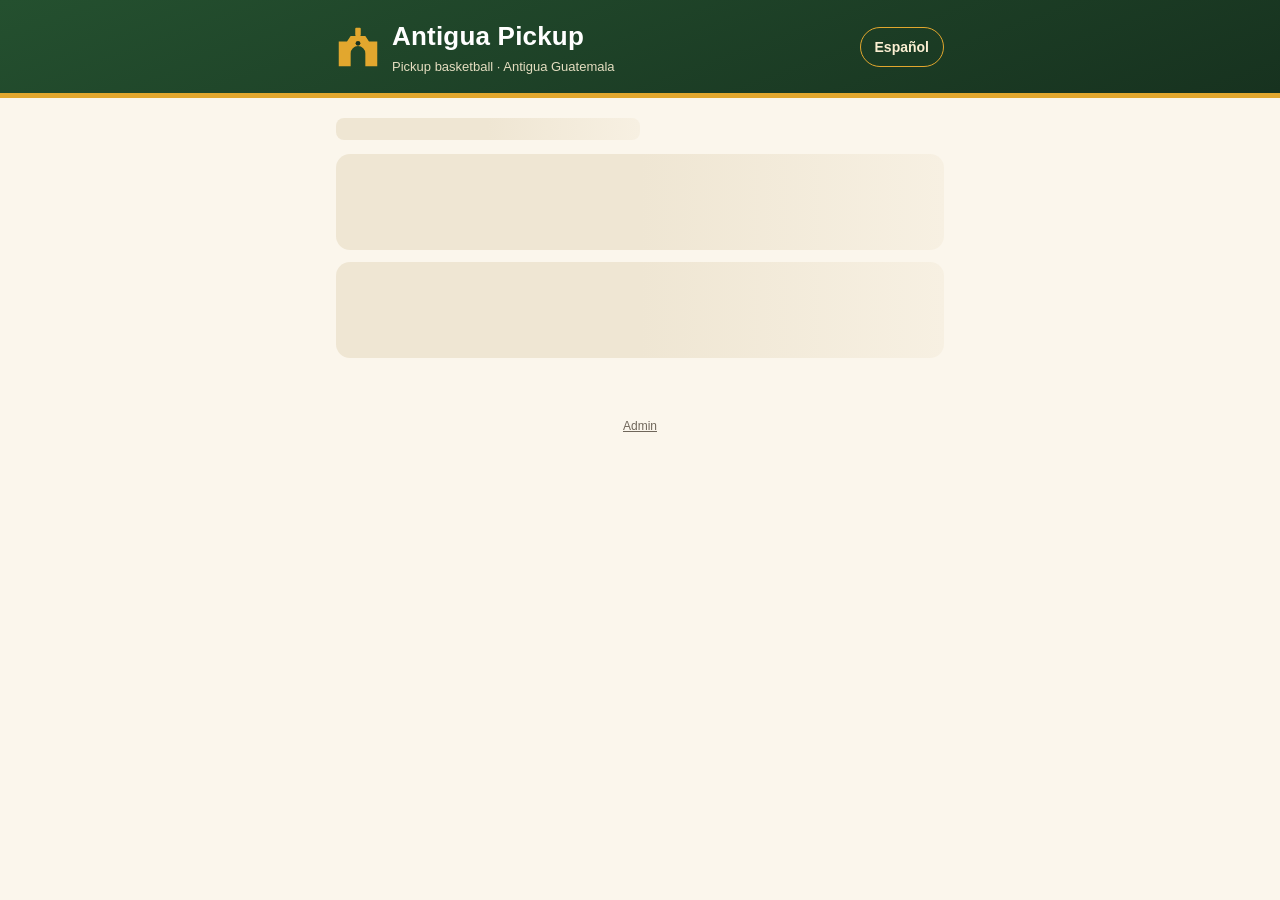
<file: index.html>
<!doctype html>
<html lang="en">
<head>
  <meta charset="utf-8">
  <meta name="viewport" content="width=device-width, initial-scale=1, viewport-fit=cover">
  <meta name="theme-color" content="#24502f">
  <meta name="description" content="Sign up for this week's pickup basketball game.">
  <title>Pickup</title>
  <link rel="icon" type="image/png" sizes="32x32" href="icons/favicon-32.png">
  <link rel="apple-touch-icon" href="icons/apple-touch-icon.png">
  <link rel="manifest" href="manifest.webmanifest">
  <meta name="apple-mobile-web-app-capable" content="yes">
  <meta name="mobile-web-app-capable" content="yes">
  <meta name="apple-mobile-web-app-title" content="Pickup">
  <meta name="apple-mobile-web-app-status-bar-style" content="default">
  <link rel="preconnect" href="https://script.google.com" crossorigin>
  <link rel="preconnect" href="https://script.googleusercontent.com" crossorigin>
  <link rel="stylesheet" href="style.css?v=20261029a">
</head>
<body>
  <header class="site-header">
    <div class="inner">
      <svg class="arch" viewBox="0 0 48 48" aria-hidden="true">
        <rect x="21" y="3" width="6" height="9" rx="1" fill="#e2a72e"/>
        <path fill="#e2a72e" d="M3 45V18h9l4-6h16l4 6h9v27H32V31a8 8 0 0 0-16 0v14z"/>
        <circle cx="24" cy="20" r="2.6" fill="#17321f"/>
      </svg>
      <a href="./">
        <h1 data-site-name>Pickup</h1>
        <p class="tagline" data-tagline></p>
      </a>
      <button class="lang-toggle" type="button" data-lang-toggle>Español</button>
    </div>
  </header>

  <main id="app">
    <div class="loading">Loading…</div>
  </main>

  <footer><a href="admin.html">Admin</a></footer>

  <script>
    // If a script fails to load or crashes, say so instead of showing "Loading…" forever.
    window.addEventListener('error', function () {
      var app = document.getElementById('app');
      if (app && app.querySelector('.loading')) {
        app.innerHTML = '<div class="error-box">The page didn\'t load properly. Please refresh. / La página no cargó bien. Recarga la página.</div>';
      }
    }, true);
  </script>
  <script src="config.js?v=20261029a"></script>
  <script src="i18n.js?v=20261029a"></script>
  <script src="icons.js?v=20261029a"></script>
  <script src="common.js?v=20261029a"></script>
  <script src="app.js?v=20261029a"></script>
</body>
</html>
</file>
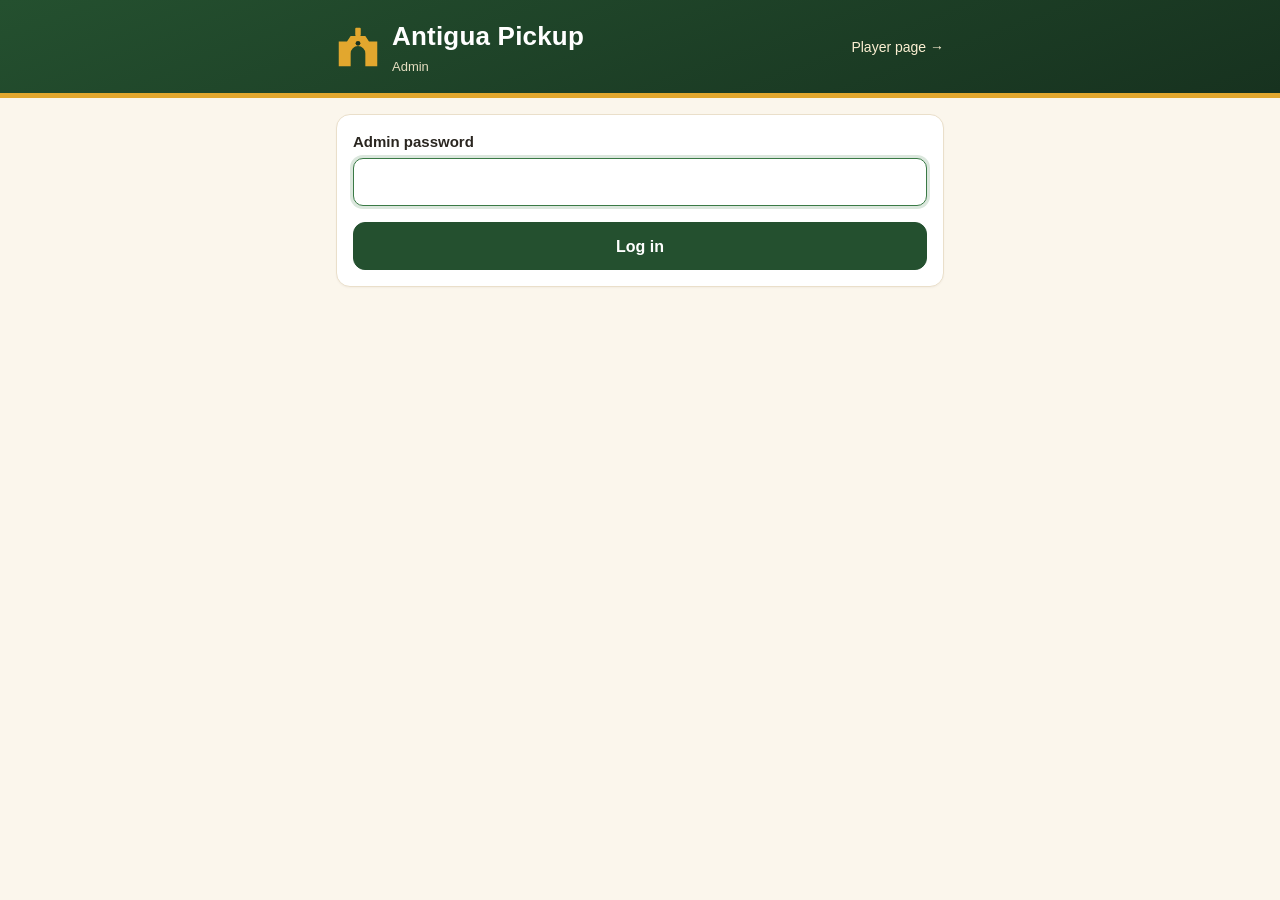
<file: admin.html>
<!doctype html>
<html lang="en">
<head>
  <meta charset="utf-8">
  <meta name="viewport" content="width=device-width, initial-scale=1, viewport-fit=cover">
  <meta name="theme-color" content="#24502f">
  <meta name="robots" content="noindex">
  <title>Admin · Pickup</title>
  <link rel="icon" type="image/png" sizes="32x32" href="icons/favicon-32.png">
  <link rel="apple-touch-icon" href="icons/apple-touch-icon.png">
  <link rel="manifest" href="manifest.webmanifest">
  <meta name="apple-mobile-web-app-capable" content="yes">
  <meta name="mobile-web-app-capable" content="yes">
  <meta name="apple-mobile-web-app-title" content="Pickup">
  <meta name="apple-mobile-web-app-status-bar-style" content="default">
  <link rel="preconnect" href="https://script.google.com" crossorigin>
  <link rel="preconnect" href="https://script.googleusercontent.com" crossorigin>
  <link rel="stylesheet" href="style.css?v=20261029a">
</head>
<body>
  <header class="site-header">
    <div class="inner">
      <svg class="arch" viewBox="0 0 48 48" aria-hidden="true">
        <rect x="21" y="3" width="6" height="9" rx="1" fill="#e2a72e"/>
        <path fill="#e2a72e" d="M3 45V18h9l4-6h16l4 6h9v27H32V31a8 8 0 0 0-16 0v14z"/>
        <circle cx="24" cy="20" r="2.6" fill="#17321f"/>
      </svg>
      <div>
        <h1 data-site-name>Pickup</h1>
        <p class="tagline">Admin</p>
      </div>
      <a class="header-link" href="./">Player page →</a>
    </div>
  </header>

  <main id="app">
    <div class="loading">Loading…</div>
  </main>

  <script>
    // If a script fails to load or crashes, say so instead of showing "Loading…" forever.
    window.addEventListener('error', function () {
      var app = document.getElementById('app');
      if (app && app.querySelector('.loading')) {
        app.innerHTML = '<div class="error-box">The page didn\'t load properly. Please refresh. / La página no cargó bien. Recarga la página.</div>';
      }
    }, true);
  </script>
  <script src="config.js?v=20261029a"></script>
  <script src="i18n.js?v=20261029a"></script>
  <script src="icons.js?v=20261029a"></script>
  <script src="common.js?v=20261029a"></script>
  <script src="admin.js?v=20261029a"></script>
</body>
</html>
</file>
<file: style.css>
/* Panza Verde palette: avocado/jade greens, Antigua arch yellow, terracotta, colonial cream. */
:root {
  --jade-900: #17321f;
  --jade-700: #24502f;
  --jade-500: #3a7a46;
  --jade-100: #e3eedb;
  --ochre: #e2a72e;
  --ochre-100: #fbefd2;
  --terracotta: #b4532a;
  --terracotta-100: #f7e0d4;
  --cream: #fbf6ec;
  --card: #ffffff;
  --ink: #2a2620;
  --stone: #6f665a;
  --line: #eadfca;
  --radius: 14px;
  --tap: 48px;
  color-scheme: light;
}

* { box-sizing: border-box; }

html { -webkit-text-size-adjust: 100%; }

body {
  margin: 0;
  background: var(--cream);
  color: var(--ink);
  font: 16px/1.45 -apple-system, BlinkMacSystemFont, "Segoe UI", Roboto, "Helvetica Neue", Arial, sans-serif;
}

a { color: var(--jade-700); }

/* ---------- Header ---------- */
.site-header {
  background: var(--jade-700);
  background-image: linear-gradient(160deg, var(--jade-700), var(--jade-900));
  color: #fff;
  border-bottom: 5px solid var(--ochre);
  position: relative;
  overflow: hidden;
}
.site-header .inner {
  max-width: 640px;
  margin: 0 auto;
  padding: 18px 16px 16px;
  display: flex;
  align-items: center;
  gap: 12px;
}
.site-header a { color: inherit; text-decoration: none; }
.site-header h1 { margin: 0; font-size: 22px; letter-spacing: .2px; }
.site-header .tagline { margin: 2px 0 0; font-size: 13px; color: var(--ochre-100); opacity: .9; }
.arch { flex: none; width: 44px; height: 44px; }
.lang-toggle {
  margin-left: auto;
  flex: none;
  min-height: 40px;
  padding: 6px 14px;
  border-radius: 99px;
  border: 1.5px solid var(--ochre);
  background: transparent;
  color: var(--ochre-100);
  font: inherit;
  font-size: 14px;
  font-weight: 700;
  cursor: pointer;
}
.lang-toggle:active { background: rgba(226, 167, 46, .2); }
.header-link { margin-left: auto; font-size: 14px; color: var(--ochre-100) !important; }

main {
  max-width: 640px;
  margin: 0 auto;
  padding: 16px 16px 48px;
}

h2 { font-size: 18px; margin: 24px 0 10px; color: var(--jade-900); }
h2:first-child { margin-top: 4px; }
.muted { color: var(--stone); }
.small { font-size: 14px; }
.hidden { display: none !important; }

/* ---------- Cards ---------- */
.card {
  background: var(--card);
  border: 1px solid var(--line);
  border-radius: var(--radius);
  padding: 16px;
  margin-bottom: 12px;
  box-shadow: 0 1px 2px rgba(40, 30, 10, .04);
}

.event-card {
  display: flex;
  align-items: center;
  gap: 14px;
  text-decoration: none;
  color: inherit;
  min-height: 84px;
}
.event-card:active { background: var(--jade-100); }

.date-badge {
  flex: none;
  width: 58px;
  text-align: center;
  border-radius: 10px;
  overflow: hidden;
  border: 1px solid var(--line);
  background: #fff;
}
.date-badge .dow { display: block; background: var(--terracotta); color: #fff; font-size: 12px; font-weight: 700; padding: 2px 0; letter-spacing: .5px; }
.date-badge .day { display: block; font-size: 24px; font-weight: 800; line-height: 1.1; padding-top: 3px; color: var(--jade-900); }
.date-badge .mon { display: block; font-size: 11px; font-weight: 700; color: var(--stone); padding-bottom: 4px; letter-spacing: .5px; }

.ec-body { flex: 1; min-width: 0; }
.ec-title { font-weight: 700; }
.ec-loc { color: var(--stone); font-size: 14px; white-space: nowrap; overflow: hidden; text-overflow: ellipsis; }
.ec-meta { display: flex; flex-wrap: wrap; gap: 6px 10px; align-items: center; margin-top: 6px; font-size: 14px; }
.chev { color: var(--stone); font-size: 26px; flex: none; }

.meter { height: 8px; background: var(--jade-100); border-radius: 99px; overflow: hidden; margin-top: 8px; }
.meter span { display: block; height: 100%; background: var(--jade-500); border-radius: 99px; }
.meter.full span { background: var(--ochre); }

.count { font-weight: 800; color: var(--jade-700); }

.pill {
  display: inline-block;
  font-size: 12px;
  font-weight: 700;
  padding: 3px 9px;
  border-radius: 99px;
  background: var(--jade-100);
  color: var(--jade-700);
}
.pill.closed { background: var(--terracotta-100); color: var(--terracotta); }
.pill.wait { background: var(--ochre-100); color: #8a5d00; }
.pill.past { background: #eee; color: #666; }
.pill.me { background: var(--ochre); color: var(--jade-900); }

/* ---------- Event page ---------- */
.back { display: inline-flex; align-items: center; min-height: var(--tap); text-decoration: none; font-weight: 600; }

.event-head h2 { margin: 0 0 4px; font-size: 24px; }
.event-head .when { font-size: 18px; font-weight: 600; }
.event-head .where { display: flex; gap: 8px; align-items: flex-start; margin-top: 8px; padding: 10px 12px; border: 1px solid var(--line); border-radius: 10px; text-decoration: none; color: var(--ink); }
.event-head .where:active { background: var(--jade-100); }
.event-head .where .pin { font-size: 18px; line-height: 1.3; }
.where-name { display: block; font-weight: 700; color: var(--jade-700); }
.where-addr { display: block; font-size: 14px; color: var(--stone); }
.where-map { display: block; font-size: 13px; font-weight: 600; color: var(--jade-700); text-decoration: underline; margin-top: 2px; }
.cost-line { display: flex; align-items: center; gap: 6px; margin-top: 8px; font-size: 13px; color: var(--stone); }
.cost-line .ic { color: var(--stone); width: 16px; height: 16px; }
.cost-line b { color: var(--ink); }
.event-head .notes { margin-top: 10px; padding: 10px 12px; background: var(--ochre-100); border-radius: 10px; white-space: pre-wrap; }
.event-head .row { display: flex; align-items: center; justify-content: space-between; gap: 10px; margin-top: 12px; flex-wrap: wrap; }

.me-card { border: 2px solid var(--jade-500); background: var(--jade-100); }
.me-card .big { font-size: 20px; font-weight: 800; color: var(--jade-900); }
.me-card.waitlisted { border-color: var(--ochre); background: var(--ochre-100); }

.banner { padding: 12px 14px; border-radius: 10px; background: var(--terracotta-100); color: var(--terracotta); font-weight: 600; margin-bottom: 12px; }

.list-section h3 { display: flex; justify-content: space-between; align-items: baseline; margin: 16px 0 6px; font-size: 17px; color: var(--jade-900); }
ol.names { list-style: none; margin: 0; padding: 0; background: #fff; border: 1px solid var(--line); border-radius: var(--radius); overflow: hidden; }
ol.names li { display: flex; align-items: center; gap: 12px; padding: 11px 14px; border-top: 1px solid var(--line); min-height: 46px; }
ol.names li:first-child { border-top: 0; }
ol.names .n { flex: none; width: 28px; height: 28px; border-radius: 50%; background: var(--jade-100); color: var(--jade-700); font-weight: 800; font-size: 13px; display: grid; place-items: center; }
ol.names.wait .n { background: var(--ochre-100); color: #8a5d00; }
ol.names li.is-me { background: var(--ochre-100); font-weight: 700; }
ol.names li.empty { color: var(--stone); justify-content: center; }
/* Two-column roster/waitlist: thin grid lines come from the 1px gap over the line color. */
ol.names.cols { display: grid; grid-template-columns: 1fr 1fr; grid-auto-flow: column; gap: 1px; background: var(--line); }
ol.names.cols li { border-top: 0; background: #fff; padding: 7px 10px; min-height: 40px; gap: 8px; font-size: 15px; min-width: 0; }
ol.names.cols li.is-me { background: var(--ochre-100); }
ol.names.cols .n { width: 24px; height: 24px; font-size: 12px; }
ol.names .nm { min-width: 0; overflow: hidden; text-overflow: ellipsis; white-space: nowrap; }
.install-card { display: flex; gap: 12px; align-items: flex-start; border-color: var(--ochre); background: #fffaf0; }
.install-card img { flex: none; border-radius: 12px; }
.install-body { flex: 1; min-width: 0; }
.install-body .btn-row { margin-top: 8px; }
.install-body .btn-row .btn { flex: 0 0 auto; }
.account-who { margin-bottom: 2px; }
.past-card { opacity: .85; min-height: 72px; }
.past-card .date-badge .dow { background: var(--stone); }
.account-who { overflow: hidden; text-overflow: ellipsis; white-space: nowrap; }
.notify-check { margin-top: 10px; font-size: 15px; }
.notify-line { margin-top: 6px; display: flex; align-items: center; gap: 4px; flex-wrap: wrap; }
.notify-line .linkish { padding: 6px 0; min-height: 36px; }
.email-why { margin: 0 0 8px; padding: 8px 12px; border-radius: 10px; background: var(--jade-100); color: var(--jade-900); font-size: 13px; line-height: 1.4; }
.wait-rule { margin: 0 0 8px; padding: 8px 12px; border-radius: 10px; background: var(--ochre-100); border: 1px solid #f0d89c; color: #6e4a00; font-size: 14px; font-weight: 600; }
ol.names li.divider { background: var(--ochre-100); color: #8a5d00; font-weight: 700; font-size: 13px; text-transform: uppercase; letter-spacing: .5px; min-height: 0; padding: 6px 14px; }

/* ---------- Forms & buttons ---------- */
label { display: block; font-weight: 600; margin: 12px 0 6px; font-size: 15px; }
label:first-child { margin-top: 0; }
input[type=text], input[type=search], input[type=email], input[type=password], input[type=number], input[type=date], input[type=time], select, textarea {
  width: 100%;
  min-height: var(--tap);
  padding: 10px 12px;
  border: 1.5px solid var(--line);
  border-radius: 10px;
  font: inherit;
  font-size: 16px; /* prevents iOS zoom */
  background: #fff;
  color: var(--ink);
}
textarea { min-height: 80px; resize: vertical; }
input:focus, textarea:focus { outline: none; border-color: var(--jade-500); box-shadow: 0 0 0 3px rgba(58, 122, 70, .18); }

.check { display: flex; align-items: flex-start; gap: 10px; font-weight: 500; margin: 14px 0 4px; cursor: pointer; }
.check input { width: 22px; height: 22px; margin: 1px 0 0; flex: none; accent-color: var(--jade-500); }

.btn {
  display: inline-flex;
  align-items: center;
  justify-content: center;
  gap: 6px;
  min-height: var(--tap);
  padding: 10px 18px;
  border-radius: 12px;
  border: 1.5px solid var(--jade-700);
  background: #fff;
  color: var(--jade-700);
  font: inherit;
  font-weight: 700;
  cursor: pointer;
  text-decoration: none;
  -webkit-tap-highlight-color: transparent;
}
.btn:active { transform: translateY(1px); }
.btn:disabled { opacity: .55; cursor: default; }
.btn.primary { background: var(--jade-700); color: #fff; }
.btn.accent { background: var(--ochre); border-color: var(--ochre); color: var(--jade-900); }
.btn.danger { border-color: var(--terracotta); color: var(--terracotta); }
.btn.block { width: 100%; margin-top: 16px; }
.btn.sm { min-height: 40px; padding: 6px 12px; font-size: 14px; }
.btn-row { display: flex; gap: 10px; flex-wrap: wrap; margin-top: 12px; }
.btn-row .btn { flex: 1 1 auto; }

.linkish { background: none; border: 0; color: var(--jade-700); font: inherit; font-weight: 600; text-decoration: underline; cursor: pointer; padding: 10px 0; min-height: 44px; }

details.find { margin-top: 4px; }
details.find summary { cursor: pointer; color: var(--jade-700); font-weight: 600; min-height: 44px; display: flex; align-items: center; }

.hint { font-size: 13px; color: var(--stone); margin: 6px 0 0; }

/* ---------- Stats ---------- */
.stats-grid { display: grid; grid-template-columns: repeat(5, 1fr); gap: 6px; margin-top: 10px; }
.stat { background: #fff; border: 1px solid var(--line); border-radius: 10px; padding: 8px 4px; text-align: center; }
.stat b { display: flex; align-items: center; justify-content: center; font-size: 22px; color: var(--jade-900); line-height: 1.2; }
.stat span { display: block; line-height: 1.25; font-size: 11px; color: var(--stone); text-transform: uppercase; letter-spacing: .3px; }
.badges { display: flex; flex-wrap: wrap; gap: 6px; margin-top: 10px; }
.badge { font-size: 13px; padding: 4px 10px; border-radius: 99px; background: var(--ochre-100); border: 1px solid #f0d89c; }
.badge.locked { background: #f4f1ea; border-color: var(--line); color: #9a9184; }
.next-goal { font-size: 13px; color: var(--stone); margin-top: 8px; }

.leaders li .g { margin-left: auto; font-weight: 700; color: var(--jade-700); }
.leaders li .s { font-size: 13px; color: var(--terracotta); min-width: 42px; text-align: right; }
.leaders li:nth-child(1) .n { background: var(--ochre); color: var(--jade-900); }

/* ---------- Admin ---------- */
.adm-row { gap: 10px; }
.adm-row .who { flex: 1; min-width: 0; }
.adm-row .who b { display: block; overflow: hidden; text-overflow: ellipsis; white-space: nowrap; }
.adm-row .who small { display: block; color: var(--stone); font-size: 12px; overflow: hidden; text-overflow: ellipsis; white-space: nowrap; }
.adm-row .acts { display: flex; gap: 4px; flex: none; }
.icon-btn { width: 40px; height: 40px; border-radius: 10px; border: 1px solid var(--line); background: #fff; font-size: 16px; cursor: pointer; color: var(--ink); }
.icon-btn.del { color: var(--terracotta); }
.icon-btn:disabled { opacity: .35; }
.edit-row { display: grid; gap: 8px; width: 100%; }
.form-grid { display: grid; grid-template-columns: 1fr 1fr; gap: 0 12px; }
.form-grid .full { grid-column: 1 / -1; }
.players-h { font-size: 15px; margin: 18px 0 8px; color: var(--jade-900); }
ol.names.players li { flex-wrap: wrap; gap: 8px; }
.player-row .who { flex: 1 1 180px; min-width: 0; }
.player-row .who b { display: block; }
.player-row .who small { display: block; color: var(--stone); font-size: 12px; }
.link-ctl { display: flex; gap: 6px; flex: 1 1 220px; }
.link-ctl select { min-height: 40px; padding: 6px 8px; font-size: 14px; flex: 1; min-width: 0; }
.updating { margin: -4px 0 10px; }
.toolbar { display: flex; gap: 10px; flex-wrap: wrap; margin-bottom: 12px; }
.toolbar .btn { flex: 1 1 160px; }

/* ---------- Skeleton loading ---------- */
.skeleton {
  border-radius: var(--radius);
  background: linear-gradient(90deg, #efe6d3 25%, #f7f0e2 50%, #efe6d3 75%);
  background-size: 200% 100%;
  animation: shimmer 1.2s ease-in-out infinite;
  margin-bottom: 12px;
}
.sk-title { height: 22px; width: 50%; margin: 4px 0 14px; border-radius: 8px; }
.sk-card { height: 96px; }
@keyframes shimmer { from { background-position: 200% 0; } to { background-position: -200% 0; } }
@media (prefers-reduced-motion: reduce) { .skeleton { animation: none; } }
.visually-hidden { position: absolute; width: 1px; height: 1px; overflow: hidden; clip: rect(0 0 0 0); white-space: nowrap; }

/* ---------- Icons ---------- */
.ic { width: 1.15em; height: 1.15em; flex: none; vertical-align: -0.2em; color: var(--jade-700); }
.ic-flame { color: var(--terracotta); width: 1em; height: 1em; margin-right: 1px; }
.ic-check { color: var(--jade-500); }
.ic-user { color: var(--jade-700); }
.medal { display: inline-grid; place-items: center; width: 26px; height: 26px; border-radius: 50%; flex: none; box-shadow: inset 0 -2px 0 rgba(0,0,0,.15); }
.medal .ic { width: 16px; height: 16px; color: inherit; stroke-width: 2.2; vertical-align: 0; }
.medal-sm { width: 20px; height: 20px; vertical-align: -5px; margin-right: 3px; }
.medal-sm .ic { width: 12px; height: 12px; }
.badge { display: inline-flex; align-items: center; gap: 6px; padding: 3px 12px 3px 3px; }
.notify-line .ic { margin-right: 4px; }
.account-none { display: flex; gap: 8px; align-items: flex-start; }
.account-none .ic { margin-top: 2px; }
.wait-rule { display: flex; gap: 8px; align-items: flex-start; }
.wait-rule .ic { color: #8a5d00; margin-top: 1px; }
.event-head .where .pin .ic { width: 20px; height: 20px; color: var(--terracotta); }
h2.with-ic { display: flex; align-items: center; gap: 8px; }
h2.with-ic .ic { color: var(--ochre); width: 22px; height: 22px; }
.leaders li .s { display: inline-flex; align-items: center; justify-content: flex-end; }

/* ---------- Toast & loading ---------- */
.toast {
  position: fixed;
  left: 50%;
  bottom: 20px;
  transform: translate(-50%, 120px);
  max-width: calc(100% - 32px);
  background: var(--jade-900);
  color: #fff;
  padding: 12px 18px;
  border-radius: 12px;
  font-weight: 600;
  box-shadow: 0 6px 20px rgba(0, 0, 0, .2);
  transition: transform .25s ease;
  z-index: 10;
}
.toast.show { transform: translate(-50%, 0); }
.toast.error { background: var(--terracotta); }

.loading { text-align: center; color: var(--stone); padding: 32px 0; }
.error-box { padding: 14px; border-radius: 12px; background: var(--terracotta-100); color: var(--terracotta); }

footer { text-align: center; font-size: 12px; color: var(--stone); padding: 0 16px 28px; }
footer a { color: var(--stone); }

@media (min-width: 560px) {
  .site-header h1 { font-size: 26px; }
}

/* Players who signed up and then dropped out */
.list-section.dropped h3 { color: var(--stone); }
.dropped-names { list-style: none; margin: 0; padding: 0; display: flex; flex-wrap: wrap; gap: 6px 14px; color: var(--stone); font-size: 14px; }
.dropped-names li { text-decoration: line-through; }
.dropped-h { margin-top: 18px; }
.dropped-list .who b { color: var(--stone); text-decoration: line-through; }
@media (max-width: 380px) { .stat span { font-size: 10px; letter-spacing: 0; } .stat b { font-size: 20px; } }

/* Older past games, collapsed */
.more-past > summary { cursor: pointer; color: var(--jade-700, #24502f); font-weight: 600; padding: 4px 2px 10px; list-style: none; }
.more-past > summary::-webkit-details-marker { display: none; }
.more-past > summary::before { content: '▸ '; }
.more-past[open] > summary::before { content: '▾ '; }

/* Admin: add a past player with one tap */
.pick-card input[type=search] { margin-bottom: 8px; }
.pick-list { list-style: none; margin: 0; padding: 0; display: grid; grid-template-columns: repeat(auto-fill, minmax(220px, 1fr)); gap: 6px; }
.pick-list li.empty { grid-column: 1 / -1; color: var(--stone); font-size: 14px; padding: 6px 2px; }
button.pick { width: 100%; display: flex; align-items: center; gap: 10px; text-align: left; background: #fff; border: 1px solid var(--line); border-radius: 10px; padding: 8px 10px; min-height: 48px; cursor: pointer; font: inherit; color: inherit; }
button.pick:hover { border-color: var(--jade-500); background: var(--jade-100); }
button.pick .plus { flex: none; width: 26px; height: 26px; border-radius: 50%; background: var(--jade-700); color: #fff; display: grid; place-items: center; font-weight: 700; font-size: 18px; line-height: 1; }
button.pick .who { min-width: 0; }
button.pick .who b { display: block; overflow: hidden; text-overflow: ellipsis; white-space: nowrap; }
button.pick .who small { display: block; color: var(--stone); font-size: 12px; overflow: hidden; text-overflow: ellipsis; white-space: nowrap; }
.add-h { font-weight: 700; margin-bottom: 6px; }
</file>
